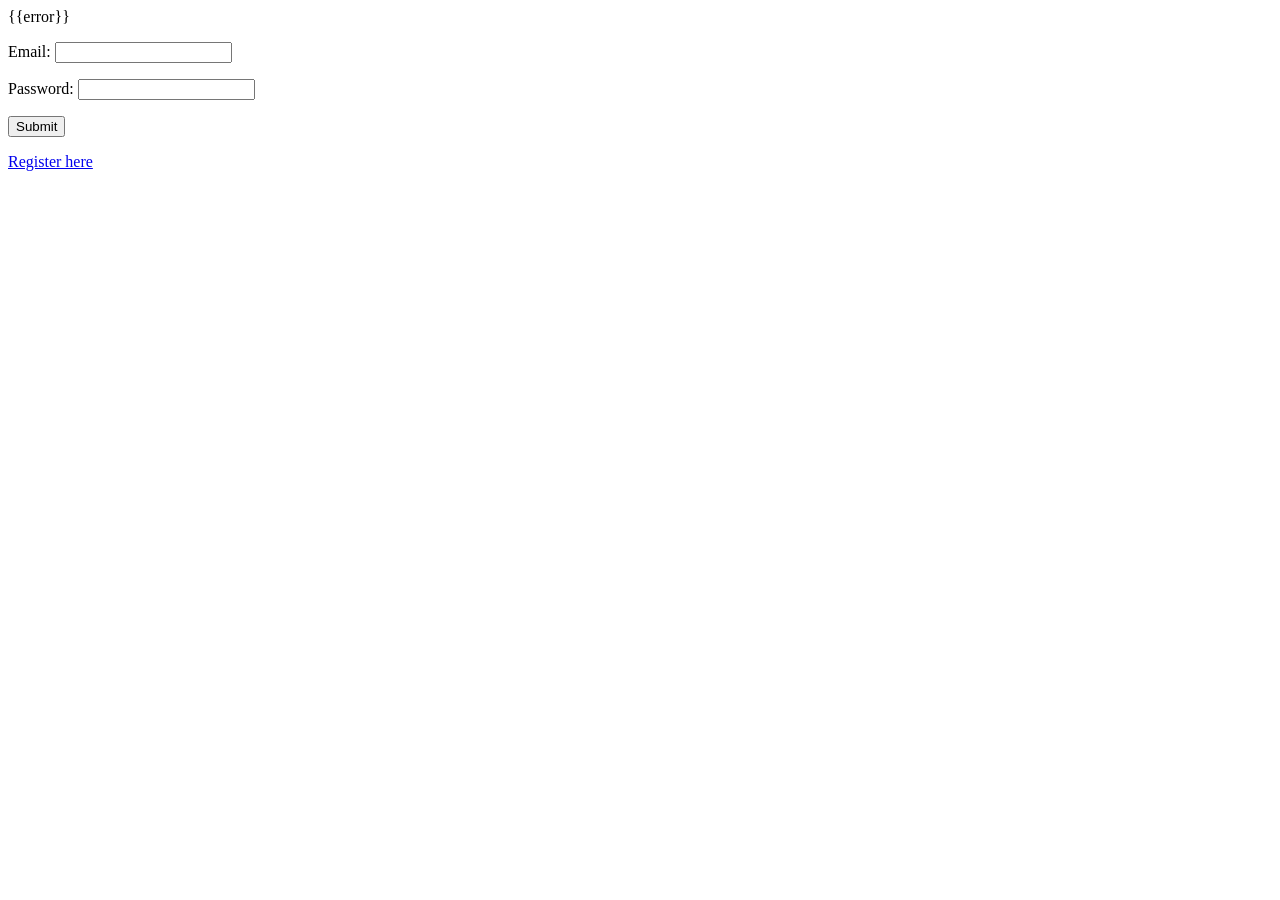
<file: SQL/templates/login.html>
<html>
<head>
<title>	Flask app </title>
</head>
<body>
<p> {{error}} </p>
<form action="/login" method="POST">
	<p>Email: <input type="text" name="email"></p>
	<p>Password: <input type="password" name="password"></p>
	<p><input type="submit"></p>
	<a href="/registerationForm">Register here</a>
</form>

</body>
</html>
</file>
